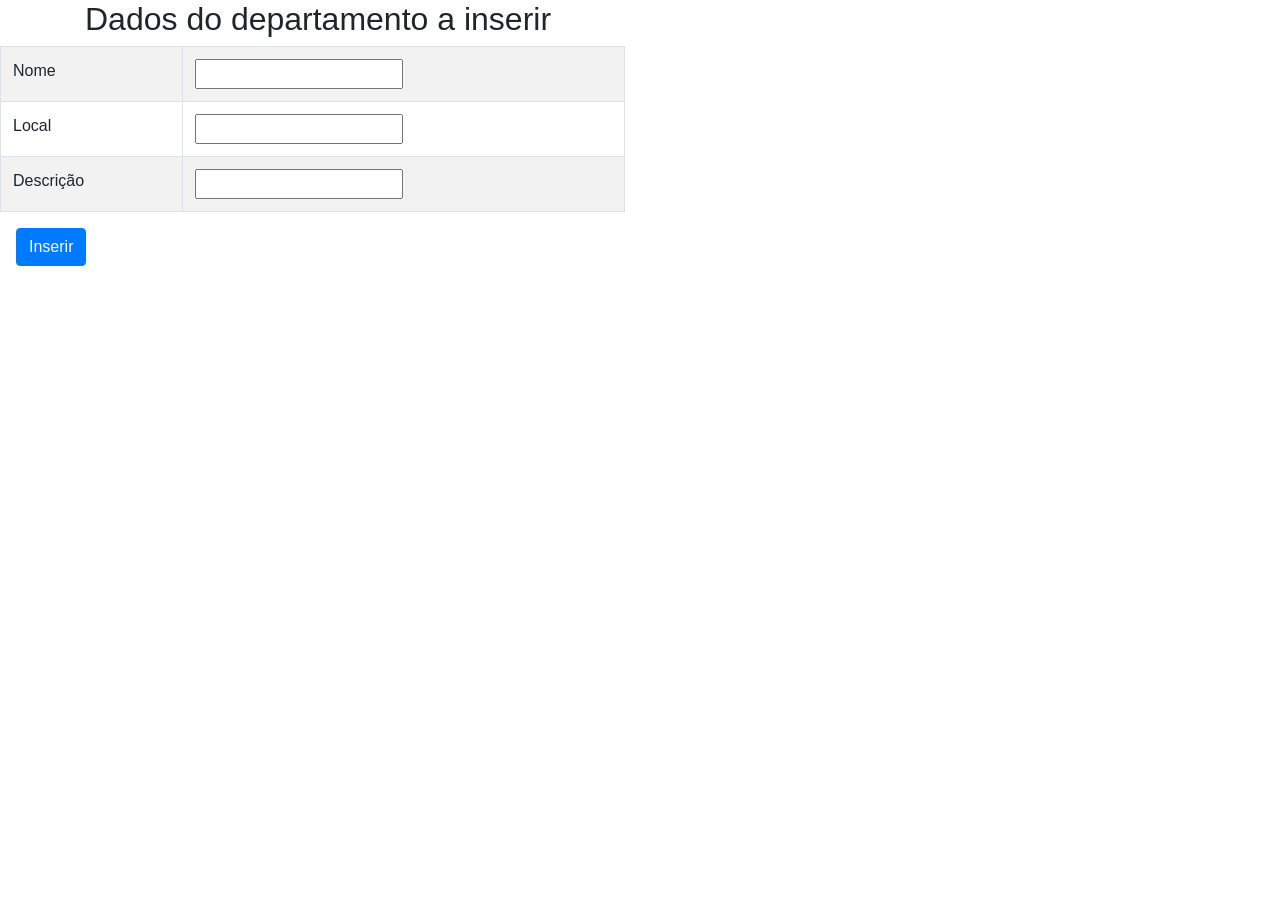
<file: AS_Aula8_Exercício_Solução/crud.exercicio/src/main/resources/templates/inserirDepartamento.html>
<!DOCTYPE html>
<html lang="pt-br">
    <head>
        <title>Inserir Departamento</title>
        <meta charset="UTF-8">
        <link rel="stylesheet" href="https://stackpath.bootstrapcdn.com/bootstrap/4.1.3/css/bootstrap.min.css">
        <script src="https://stackpath.bootstrapcdn.com/bootstrap/4.1.3/js/bootstrap.min.js"></script>
        <script src="https://ajax.googleapis.com/ajax/libs/jquery/3.6.0/jquery.min.js"></script>
        <script>
            $(document).ready(function () {
                $("#submit").on('click', function (e) { 
                    e.preventDefault(); // Impede qualquer comportamento padrão do formulário
                    var formData = new Object();
                    formData.nomeDepartamento = $("#nomeDepartamento").val();
                    formData.localDepartamento = $("#localDepartamento").val();
                    formData.descricaoDepartamento = $("#descricaoDepartamento").val();
                    $.ajax({
                        url: '/inserirDepartamento',
                        type: "POST",
                        contentType: 'application/json; charset=ISO-8859-1',
                        data: JSON.stringify(formData),
                        success: function (data, textStatus, xhr) {
                            limparCampos();
                            if (xhr.responseURL) {
                                window.location.href = xhr.responseURL + (xhr.responseURL.indexOf('?') !== -1 ? '&' : '?') + "t=" + new Date().getTime();
                            } else {
                                window.location.href = "/departamentos?t=" + new Date().getTime();
                            }
                        },
                        error: function (request, message, error) {
                            console.error("Status: " + request.status + " | Erro: " + error);
                            limparCampos();
                        }
                    });
                });
            });
            function limparCampos() {
                $("#idDepartamento").val("");
                $("#nomeDepartamento").val("");
                $("#localDepartamento").val("");
                $("#descricaoDepartamento").val("");
            }
        </script>
    </head>
    <body>
        <div class="container">
            <div class="row">
                <div class="col-sm-6">
                    <h2>Dados do departamento a inserir</h2>
                </div>
            </div>
        </div>
        <div class="row">
            <div class="col-sm-6">
                <form id="form" action="" method="POST">
                    <table id="departamentoTable" 
                           class="table table-bordered
                           table-condensed table-striped">
                        <tbody>
                            <tr>
                                <td>Nome</td>
                                <td><input type="text" id="nomeDepartamento" name="nomeDepartamento"/></td>
                            </tr>
                            <tr>
                                <td>Local</td>
                                <td><input type="text" id="localDepartamento" name="localDepartamento"/></td>
                            </tr>
                            <tr>
                                <td>Descrição</td>
                                <td><input type="text" id="descricaoDepartamento" name="descricaoDepartamento"/></td>
                        </tbody>
                    </table>
                    <input class="btn btn-primary ml-3" id="submit" type="button" value="Inserir" />
                </form>
            </div>
        </div>
    </body>
</html>
</file>
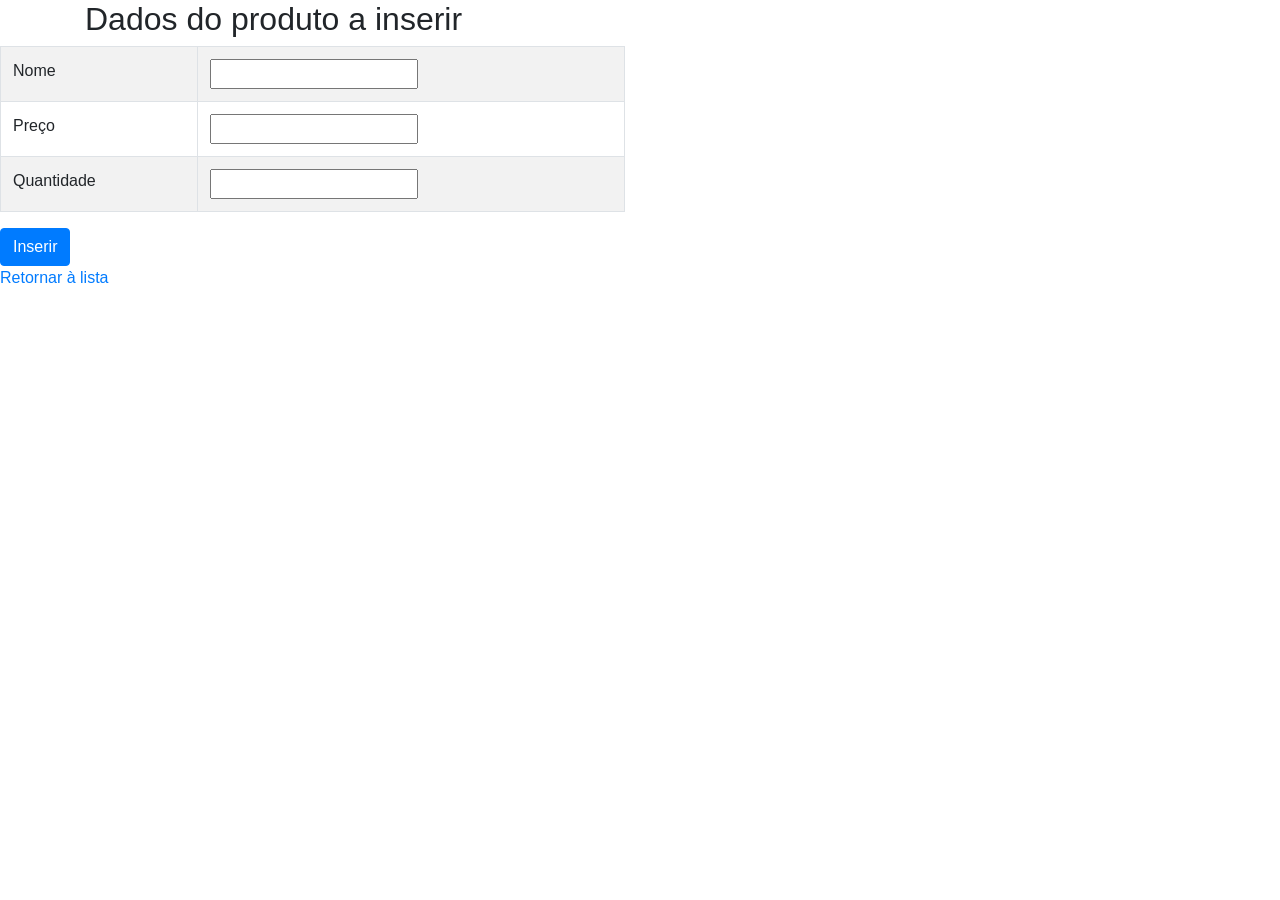
<file: AS_Aula8_Exemplo/AS_Aula8_Exemplo/crud.produto/src/main/resources/templates/inserirProduto.html>
<!DOCTYPE html>
<html lang="pt-br">
    <head>
        <title>Inserir Produto</title>
        <meta charset="UTF-8">
        <link rel="stylesheet" href="https://stackpath.bootstrapcdn.com/bootstrap/4.1.3/css/bootstrap.min.css">
        <script src="https://stackpath.bootstrapcdn.com/bootstrap/4.1.3/js/bootstrap.min.js"></script>
        <script src="https://ajax.googleapis.com/ajax/libs/jquery/3.6.0/jquery.min.js"></script>
        <script>
            $(document).ready(function () {
                $("#submit").on('click', function () {
                    var formData = new Object();
                    formData.nomeProduto = $("#nomeProduto").val();
                    formData.precoProduto = $("#precoProduto").val();
                    formData.quantidadeProduto = $("#quantidadeProduto").val();
                    $.ajax({
                        url: '/inserirProduto',
                        type: "POST",
                        contentType: 'application/json; charset=ISO-8859-1',
                        dataType: 'json',
                        data: JSON.stringify(formData),
                        success: function () {
                            limparCampos();
                        },
                        error: function (request, message, error) {
                            limparCampos();
                        }
                    });
                })
            });
            function limparCampos() {
                $("#idProduto").val("");
                $("#nomeProduto").val("");
                $("#precoProduto").val("");
                $("#quantidadeProduto").val("");
            }
        </script>
    </head>
    <body>
        <div class="container">
            <div class="row">
                <div class="col-sm-6">
                    <h2>Dados do produto a inserir</h2>
                </div>
            </div>
        </div>
        <div class="row">
            <div class="col-sm-6">
                <form id="form" action="" method="POST">
                    <table id="productTable" 
                           class="table table-bordered
                           table-condensed table-striped">
                        <tbody>
                            <tr>
                                <td>Nome</td>
                                <td><input type="text" id="nomeProduto" name="nomeProduto"/></td>
                            </tr>
                            <tr>
                                <td>Preço</td>
                                <td><input type="text" id="precoProduto" name="precoProduto"/></td>
                            </tr>
                            <tr>
                                <td>Quantidade</td>
                                <td><input type="text" id="quantidadeProduto" name="quantidadeProduto"/></td>
                        </tbody>
                    </table>
                    <input class="btn btn-primary" id="submit" type="button" value="Inserir" />
                </form>
            </div>
        </div>
        <a href="/">   Retornar à lista</a>
    </body>
</html>
</file>
